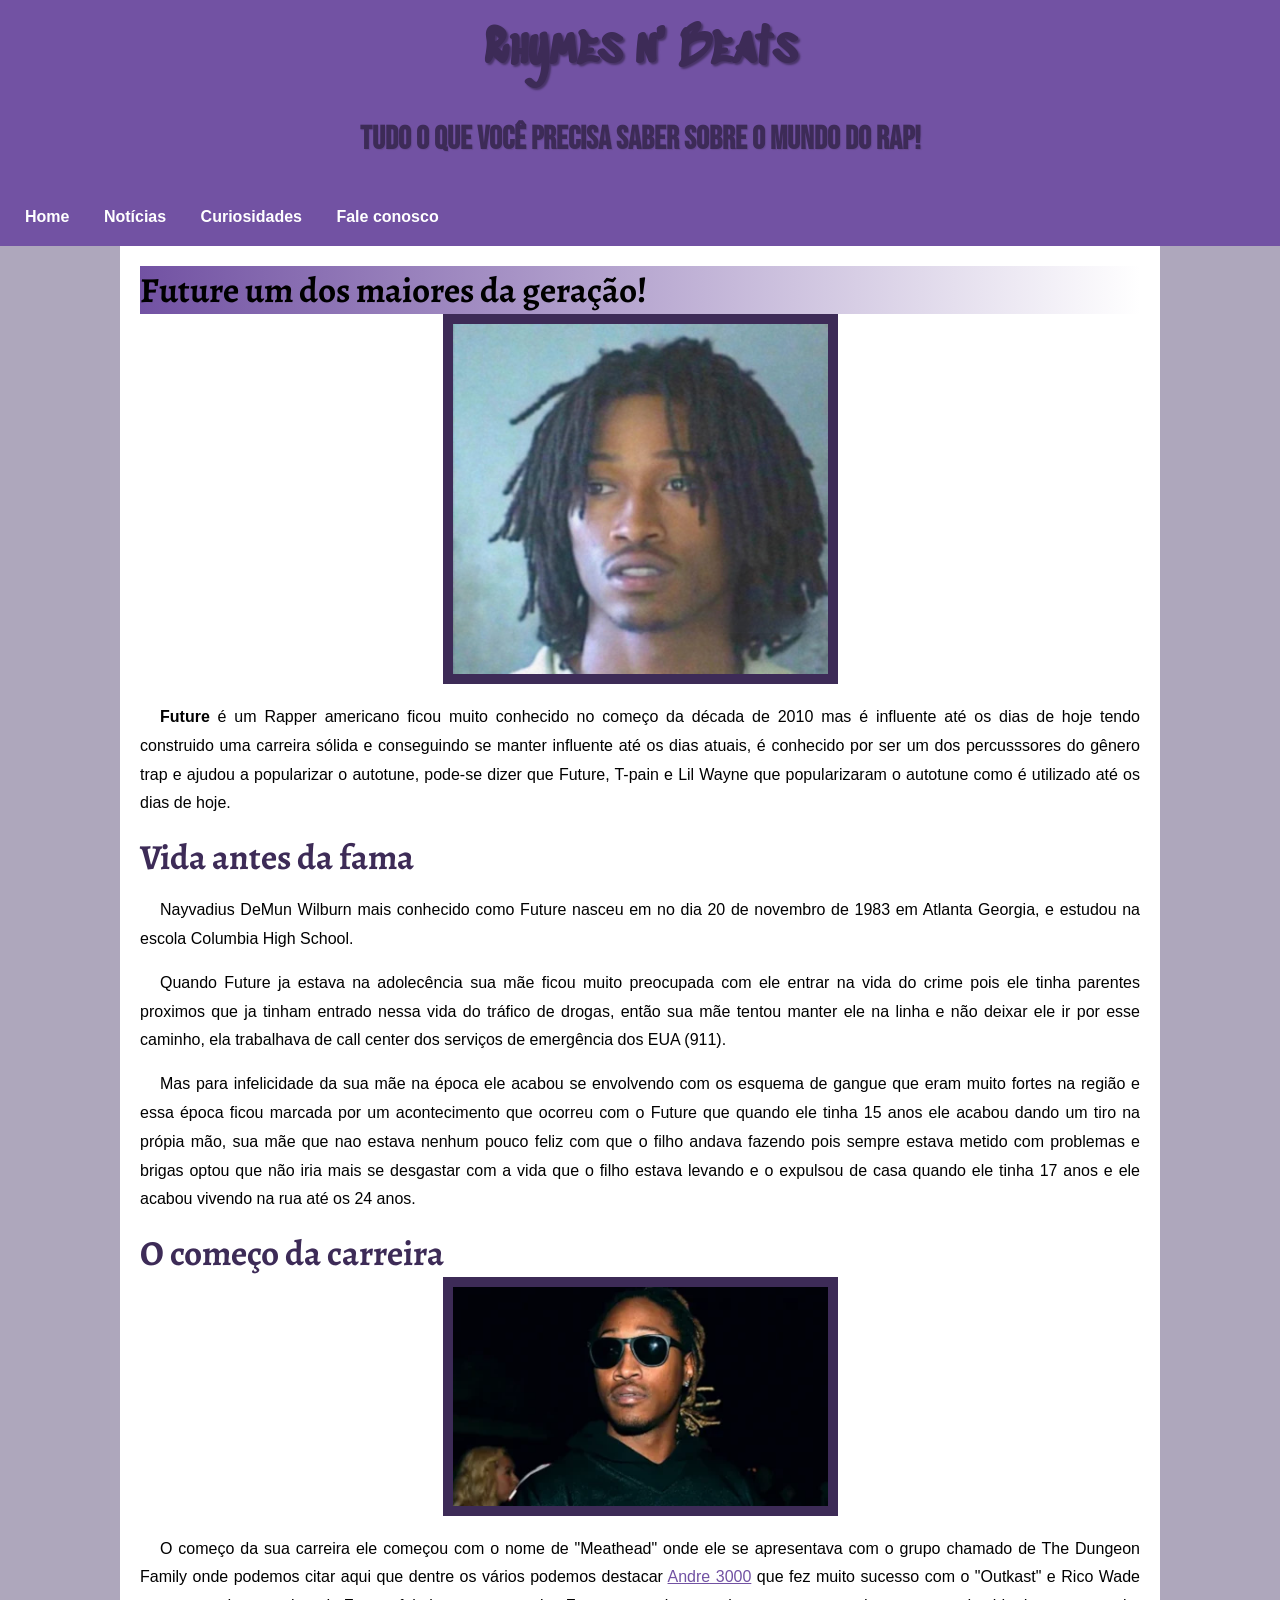
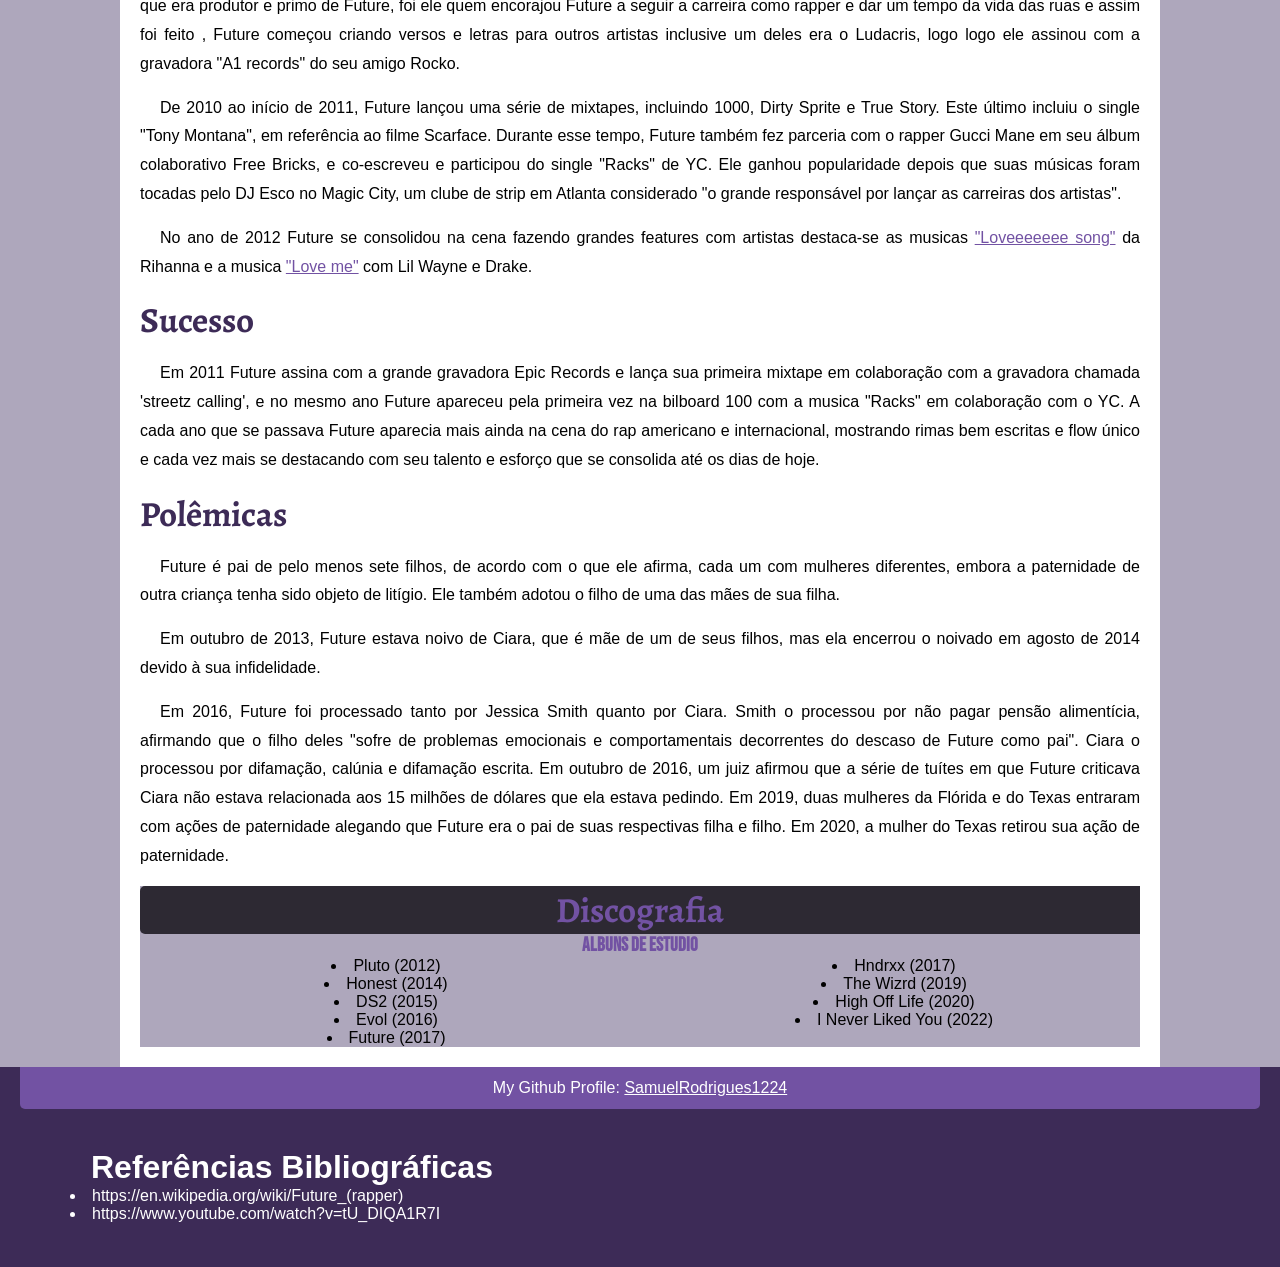
<file: index.html>
<!DOCTYPE html>
<html lang="pt-br">
<head>
    <meta charset="UTF-8">
    <meta name="viewport" content="width=device-width, initial-scale=1.0">
    <title>Document</title>
    <link rel="stylesheet" href="style.css">
</head>
<body>
    <header>
        <h1>Rhymes n' Beats</h1>
        <p>Tudo o que você precisa saber sobre o mundo do Rap!</p>

    </header>
    <nav>
        <a href="#">Home</a>
        <a href="#">Notícias</a>
        <a href="#">Curiosidades</a>
        <a href="#">Fale conosco</a>
    </nav>
    <main>
        <h1>Future um dos maiores da geração!</h1>
                <img src="fotogrande.jpg" alt="">
            <p><strong>Future</strong> é um Rapper americano ficou muito conhecido no começo da década de 2010 mas é influente até os dias de hoje tendo construido uma carreira sólida e conseguindo se manter influente até os dias atuais, é conhecido por ser um dos percusssores do gênero trap e ajudou a popularizar o autotune, pode-se dizer que Future, T-pain e Lil Wayne que popularizaram o autotune como é utilizado até os dias de hoje.</p>
                  <h2>Vida antes da fama</h2>
            <p>
            
                    Nayvadius DeMun Wilburn mais conhecido como Future nasceu em no dia 20 de novembro de 1983 em Atlanta Georgia, e estudou na escola Columbia High School.
            </p>

            <p>
                Quando Future ja estava na adolecência sua mãe ficou muito preocupada com ele entrar na vida do crime pois ele tinha parentes proximos que ja tinham entrado nessa vida do tráfico de drogas, então sua mãe tentou manter ele na linha e não deixar ele ir por esse caminho, ela trabalhava de call center dos serviços de emergência dos EUA (911).
            
            <p> Mas para infelicidade da sua mãe na época ele acabou se envolvendo com os esquema   de   gangue que eram muito fortes na região e essa época ficou marcada por um    acontecimento que ocorreu com o Future que quando ele tinha 15 anos ele acabou dando um tiro na própia mão, sua mãe que nao estava nenhum pouco feliz com que o filho andava fazendo pois sempre estava metido com problemas e brigas optou que não iria mais se desgastar com a vida que o filho estava levando e o expulsou de casa quando ele tinha 17 anos e ele acabou vivendo na rua até os 24 anos.

            </p>
            
            
                  <h2>O começo da carreira</h2>
                  <img src="foto-future.webp" alt="">
            <p>O começo da sua carreira ele começou com o nome de "Meathead" onde ele se apresentava com o grupo chamado de The Dungeon Family onde podemos citar aqui que dentre os vários podemos destacar <a href="https://pt.wikipedia.org/wiki/André_3000" target="_blank">Andre 3000</a> que fez muito sucesso com o "Outkast" e Rico Wade que era produtor e primo de Future, foi ele quem encorajou Future a seguir a carreira como rapper e dar um tempo da vida das ruas e assim foi feito , Future começou criando versos e letras para outros artistas inclusive um deles era o Ludacris, logo logo ele assinou com a gravadora "A1 records" do seu amigo Rocko.</p>

            <p>De 2010 ao início de 2011, Future lançou uma série de mixtapes, incluindo 1000, Dirty Sprite e True Story. Este último incluiu o single "Tony Montana", em referência ao filme Scarface. Durante esse tempo, Future também fez parceria com o rapper Gucci Mane em seu álbum colaborativo Free Bricks, e co-escreveu e participou do single "Racks" de YC. Ele ganhou popularidade depois que suas músicas foram tocadas pelo DJ Esco no Magic City, um clube de strip em Atlanta considerado "o grande responsável por lançar as carreiras dos artistas".</p>

                  <p>
              No ano de 2012 Future se consolidou na cena fazendo grandes features com artistas destaca-se as musicas <a href="https://www.youtube.com/watch?v=OfweW6GDtYA" target="_blank">"Loveeeeeee song"</a> da Rihanna e a musica <a href="https://www.youtube.com/watch?v=KY44zvhWhp4" target="_blank">"Love me"</a> com Lil Wayne e Drake. 
              </p>
              
              <h2>Sucesso</h2>
              <p>Em 2011 Future assina com a grande gravadora Epic Records e lança sua primeira mixtape em colaboração com a gravadora chamada 'streetz calling', e no mesmo ano Future apareceu pela primeira vez na bilboard 100 com a musica "Racks" em colaboração com o YC. A cada ano que se passava Future aparecia mais ainda na cena do rap americano e internacional, mostrando rimas bem escritas e flow único e cada vez mais se destacando com seu talento e esforço que se consolida até os dias de hoje.</p>

             <h2>Polêmicas</h2>

             <p>Future é pai de pelo menos sete filhos, de acordo com o que ele afirma, cada um com mulheres diferentes, embora a paternidade de outra criança tenha sido objeto de litígio. Ele também adotou o filho de uma das mães de sua filha.</p>

            <p>Em outubro de 2013, Future estava noivo de Ciara, que é mãe de um de seus filhos, mas ela encerrou o noivado em agosto de 2014 devido à sua infidelidade.</p>

            <p>Em 2016, Future foi processado tanto por Jessica Smith quanto por Ciara. Smith o processou por não pagar pensão alimentícia, afirmando que o filho deles "sofre de problemas emocionais e comportamentais decorrentes do descaso de Future como pai". Ciara o processou por difamação, calúnia e difamação escrita. Em outubro de 2016, um juiz afirmou que a série de tuítes em que Future criticava Ciara não estava relacionada aos 15 milhões de dólares que ela estava pedindo. Em 2019, duas mulheres da Flórida e do Texas entraram com ações de paternidade alegando que Future era o pai de suas respectivas filha e filho. Em 2020, a mulher do Texas retirou sua ação de paternidade.</p>

            <div>
                <h2>Discografia</h2>
                <h3>Albuns de estudio</h3>
                <ul>
            <li>
                <a
                 href="https://open.spotify.com/intl-pt/album/1yNIBzlvPVBALSPkUMq1ma?si=PB1XDIBBTCa6EnZqUfwVig" target="_blank">Pluto (2012)

            </a>
        </li>

            <li>
                <a
                 href="https://open.spotify.com/intl-pt/album/5rbqupVSYwvEmXBUnFtUf7?si=yReZFFReSgShOa2bR8Tcqg" target="_blank">Honest (2014)
                </a>
            </li>

            <li>
                <a
                 href="https://open.spotify.com/intl-pt/album/0fUy6IdLHDpGNwavIlhEsl?si=8oMV3hidTqO1_1ES2CENIw" target="_blank">DS2 (2015)
                </a>
            </li>

            <li>
                <a
                 href="https://open.spotify.com/intl-pt/album/3jJKDKdlwRS584zUlHV2Ly?si=wnwWdV6GTcC79IbFfOpd8A" target="_blank">Evol (2016)
                </a>
            </li>

            <li>
                <a
                 href="https://open.spotify.com/intl-pt/album/17FBoXK1NU2rvJBbzdzw0r?si=RhAz1LxQSFSuPh7oiaUrKQ" target="_blank">Future (2017)
                </a>
            </li>

            <li>
                <a
                 href="https://open.spotify.com/intl-pt/album/7K6OykPbezfgKgBufihn6X?si=0BZkuXeESIaDBnxvhnQ8sg" target="_blank">Hndrxx (2017)
                </a>
            </li>

            <li>
                <a
                 href="https://open.spotify.com/intl-pt/album/3LpIwZdzFwc10psLingT8x?si=64MAx_E4RT-R0vyvrWG33Q" target="_blank">The Wizrd (2019)
                </a>
            </li>

            <li>
                <a 
                href="https://open.spotify.com/intl-pt/album/4bNPOFOzxGhF5jhfIK6lit?si=DzDPwjCXR-2-GVvq3lElog" target="_blank">High Off Life (2020)
            </a>
        </li>
                
            <li>
                <a
                 href="https://open.spotify.com/intl-pt/album/6tE9Dnp2zInFij4jKssysL?si=Q0u6q8B3SviEYmN7vHwhSA" target="_blank">I Never Liked You (2022)
                </a>
            </li>
            </ul>
        </div>

        </section>
    </main>
    <footer>

        <p>My Github Profile: <a href="https://github.com/SamuelRodrigues1224" target="_blank">SamuelRodrigues1224</a></p>
        
            <h1>Referências Bibliográficas</h1>
            <ul>
                <li><a href="https://en.wikipedia.org/wiki/Future_(rapper)" target="_blank">https://en.wikipedia.org/wiki/Future_(rapper)</a></li>

                <li><a href="https://www.youtube.com/watch?v=tU_DIQA1R7I" target="_blank">https://www.youtube.com/watch?v=tU_DIQA1R7I</a></li>
            </ul>
        
    </footer>
    
</body>
</html>
</file>
<file: style.css>
@charset "UTF-8";
@import url('https://fonts.googleapis.com/css2?family=Sedgwick+Ave+Display&display=swap');
@import url('https://fonts.googleapis.com/css2?family=Bebas+Neue&display=swap');
@import url('https://fonts.googleapis.com/css2?family=Alegreya:ital,wght@1,600&family=Sedgwick+Ave+Display&display=swap');
*{
    margin: 0;
    padding: 0;
}

:root {
    --cor01: #71658a91;
    --cor2: #2D2933;
    --cor3: #7252A3;
    --cor4: #3D2B57;

}
:root{
    --fonte01: arial, helvetica, sans-seriff;
    --fonte02:'Sedgwick Ave Display', cursive;
    --fonte03:'Bebas Neue', sans-serif;
    --fonte04:'Alegreya', serif;


}
body{
    background-color:var(--cor01);
    font-family: var(--fonte01);
}
header{
    width: 100%;
    height: 150px;
    background-color: var(--cor3);
    padding-top: 20px;

}
header > h1 {
    font-family: var(--fonte02);
    text-align: center;
    color: var(--cor4);
    font-size: 3em;
    text-shadow: 2px 2px 2px rgba(0, 0, 0, 0.37);
    
}
header p {
    font-family: var(--fonte03);
    color: var(--cor4);
    font-weight: bold;
    text-align: center;
    margin-top: 40px;
    font-size: 2em;
    text-shadow: 1px 1px 1px rgba(0, 0, 0, 0.103);
}
nav{
    width: 100%;
    height: 38px;
    background-color: var(--cor3);
    padding-left: 5px;
    padding-top: 38px;
}
nav > a {
    margin-left: 10px;
    text-decoration: none;
    color: white;
    font-weight: bold;
    border-radius: 3px;
    padding: 10px;

}
nav > a:hover {
    background-color: var(--cor2);
    transition-duration: 0.4s;
    color: var(--cor3);
}
main {
    min-width: 300px;
    max-width: 1000px;
    padding: 20px;
    background-color: white;
    text-align: center;
    margin: auto;
    

}
main p {
    margin: 15px 0px;
    text-align: justify;
    text-indent: 20px;
    line-height: 1.8em;

}
main h1 {
    font-family: var(--fonte04);
    font-weight: bold;
    font-size: 2.2em;
    background-image: linear-gradient(to right, var(--cor3), white);
    text-align: left;
    color:black;
}
main h2 {
    font-family: var(--fonte04);
    font-weight: bold;
    font-size: 2.2em;
    text-decoration: double;
    text-align: left;
    color: var(--cor4);

}
main h3 {
    color: var(--cor3);
    font-family: var(--fonte03);
    font-size: 1.5em;
    text-align: left  ;
}
main a {
    color: var(--cor3);
    text-decoration: underline;

}
main img{
    background-color: var(--cor4);
    padding: 10px;
    width: 100%;
    max-width: 375px;
    max-height: 350px;

}
.video {
    background-color: var(--cor3);
    margin-bottom: 30px;
    margin: 0px -20px 30px -20px;
    padding: 20px;
    position: relative;
    padding-bottom: 2%;
}
.video > iframe {
    position: absolute;
    top: 5%;
    left:5%;
    height: 90%;
    width: 90%;

}

main a:hover {
    color: var(--cor01);
    text-align: center;
}
div{
    background-color:var(--cor01) ;
    color: black;
}
div > h2 {
    color: var(--cor3);
    text-align: center;
    background-color: var(--cor2);
    border-radius: 5px 0px 0px 5px;

}
div > h3 {
    text-align: center;
    font-family: var(--fonte03);
    font-size: 1.2em;
}
div > ul {
    columns: 2;
    list-style: inside;
}
li > a {
    color: black;

}
footer {
    
    text-align: center;
    background-color:var(--cor4);
    color: white;
    padding-left: 20px;  
    padding-right: 20px;  
    height: 200px;

}
footer p {
    background-color: var(--cor3);
    padding: 12px;
    border-radius: 0px 0px 5px 5px;

}
footer a {
    color: white;
    text-indent: 20px;


} 
footer a:hover {
    color: var(--cor2);
    transition-duration: 0.4s;
}

li a {
    text-decoration: none;
}

li a:hover {
    color:var(--cor01);
    transition-duration: 0.4s;
    text-decoration: none;
    

}
footer h1 {
    text-align: left;
    margin-top: 40px;
    margin-left: 71px;

}
footer ul {
    margin-top: 1px;
    text-align: left;
    text-indent: 50px;
    list-style: inside;

}
</file>
